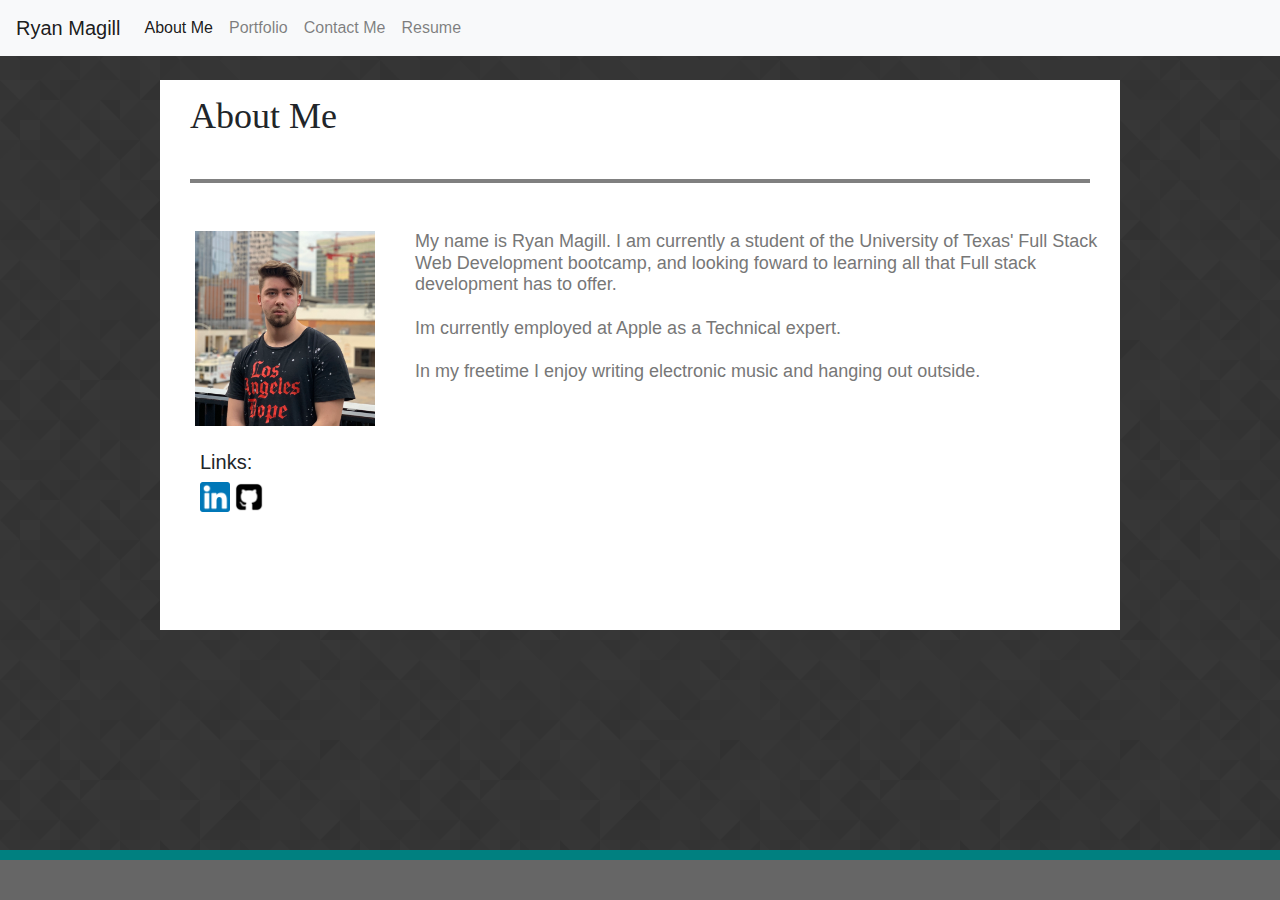
<file: index.html>
<!DOCTYPE html>
<html>
    
<head>
    <title>About Me</title>
    <metaname="viewport" content="width-device-width, initial-scale=1"></metaname>
    <link rel="stylesheet" type="text/css" href="Assets/CSS/reset.css">
    <link rel="stylesheet" href="https://maxcdn.bootstrapcdn.com/bootstrap/4.4.1/css/bootstrap.min.css">
    <link rel="stylesheet" type="text/css" href="Assets/CSS/style.css">
</head>

<header id="Topheader">
  <nav class="navbar navbar-expand-lg navbar-light bg-light">
      <a class="navbar-brand" href="#">Ryan Magill</a>
      <button class="navbar-toggler" type="button" data-toggle="collapse" data-target="#navbarSupportedContent" aria-controls="navbarSupportedContent" aria-expanded="false" aria-label="Toggle navigation">
        <span class="navbar-toggler-icon"></span>
      </button>
    
      <div class="collapse navbar-collapse" id="navbarSupportedContent">
        <ul class="navbar-nav mr-auto">
          <li class="nav-item active">
            <a class="nav-link" href="index.html">About Me <span class="sr-only">(current)</span></a>
          </li>
          <li class="nav-item">
            <a class="nav-link" href="Portfolio.html">Portfolio</a>
          </li>
          <li class="nav-item">
              <a class="nav-link" href="Contact.html">Contact Me</a>
          </li>
          <li class="nav-item">
            <a class="nav-link" href="Resume.html">Resume</a>
          </li>
          <!--<li class="nav-item dropdown">
            <a class="nav-link dropdown-toggle" href="#" id="navbarDropdown" role="button" data-toggle="dropdown" aria-haspopup="true" aria-expanded="false">
              Dropdown
            </a>
            <div class="dropdown-menu" aria-labelledby="navbarDropdown">
              <a class="dropdown-item" href="#">Action</a>
              <a class="dropdown-item" href="#">Another action</a>
              <div class="dropdown-divider"></div>
              <a class="dropdown-item" href="#">Something else here</a>
            </div>
          </li>-->
          <!--<li class="nav-item">
            <a class="nav-link disabled" href="#" tabindex="-1" aria-disabled="true">Disabled</a>
          </li>-->
        </ul>

      </div>
    </nav>


</header>

<body>
  <section id="AboutMe">
    <h2 id="AMTitle">About Me</h2>
    <br>
    <br>
    <div id="AMSeperator">

    </div>
    <br>
    <br>
    
    <div class="container">
        <div class="row">
            
          <div class="col-3">
            <img class= "img-fluid" width="200" Height="200" id="profImg" src="Assets/Images/Portfolio-Pic.jpg" style="padding-left: 20px;">
          </div>
          <div class="col-9">
            <h3 id="bio">My name is Ryan Magill. I am currently a student of the University of Texas' 
                Full Stack Web Development bootcamp, and looking foward to learning all that Full
                stack development has to offer.
                <br>
                <br>

                Im currently employed at Apple as a Technical expert.

                <br>
                <br>

                In my freetime I enjoy writing electronic music and hanging out outside.
                      
              </h3>
                
          </div>

        </div>
        <br>
        <div style="padding-left: 25px;">
          <h5>Links:</h5>
          <p>  <a href="https://www.linkedin.com/in/ryan-magill-1ab418143/"><img src="Assets/Images/LinkedinIcon.png" style="height: 30px; width: 30px;"></a>
            <a href="https://github.com/RyanMagill"><img src="Assets/Images/githubIcon.png" style="height: 30px; width: 30px;"></a>
          </p>

        </div>
        
    </div>
    

          
  </section>
        
</body>

<footer id="footer">
    <!--<hr>-->
</footer>

</html>
</file>
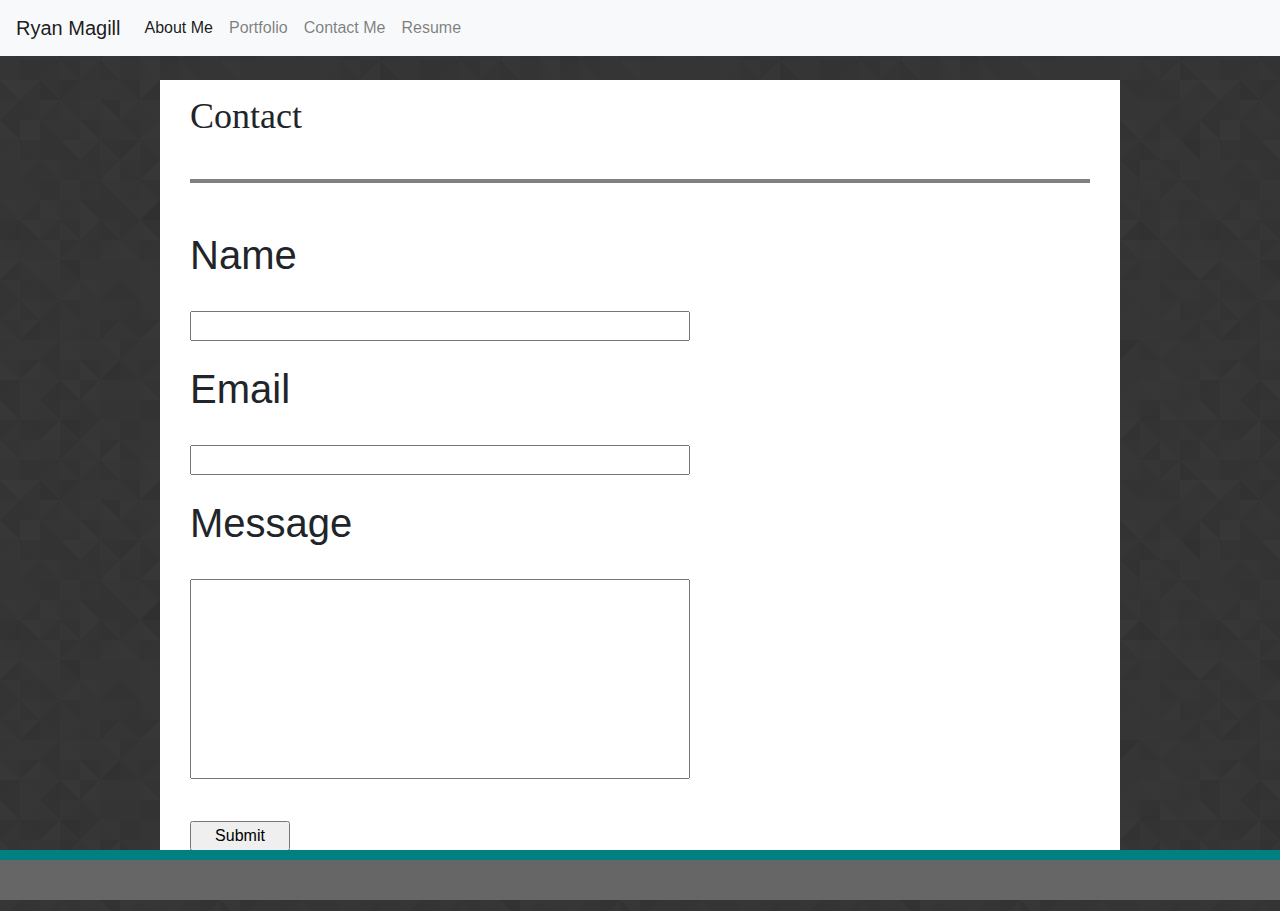
<file: Contact.html>
<!DOCTYPE html>
<html>
    
    <head>
        <title>About Me</title>
        <metaname="viewport" content="width-device-width, initial-scale=1"></metaname>
        <link rel="stylesheet" type="text/css" href="Assets/CSS/reset.css">
        <link rel="stylesheet" href="https://maxcdn.bootstrapcdn.com/bootstrap/4.4.1/css/bootstrap.min.css">
        <link rel="stylesheet" type="text/css" href="Assets/CSS/style.css">
    </head>
    

    <header id="Topheader">
      <nav class="navbar navbar-expand-lg navbar-light bg-light">
          <a class="navbar-brand" href="#">Ryan Magill</a>
          <button class="navbar-toggler" type="button" data-toggle="collapse" data-target="#navbarSupportedContent" aria-controls="navbarSupportedContent" aria-expanded="false" aria-label="Toggle navigation">
            <span class="navbar-toggler-icon"></span>
          </button>
        
          <div class="collapse navbar-collapse" id="navbarSupportedContent">
            <ul class="navbar-nav mr-auto">
              <li class="nav-item active">
                <a class="nav-link" href="index.html">About Me <span class="sr-only">(current)</span></a>
              </li>
              <li class="nav-item">
                <a class="nav-link" href="Portfolio.html">Portfolio</a>
              </li>
              <li class="nav-item">
                  <a class="nav-link" href="Contact.html">Contact Me</a>
              </li>
              <li class="nav-item">
                <a class="nav-link" href="Resume.html">Resume</a>
              </li>
              <!--<li class="nav-item dropdown">
                <a class="nav-link dropdown-toggle" href="#" id="navbarDropdown" role="button" data-toggle="dropdown" aria-haspopup="true" aria-expanded="false">
                  Dropdown
                </a>
                <div class="dropdown-menu" aria-labelledby="navbarDropdown">
                  <a class="dropdown-item" href="#">Action</a>
                  <a class="dropdown-item" href="#">Another action</a>
                  <div class="dropdown-divider"></div>
                  <a class="dropdown-item" href="#">Something else here</a>
                </div>
              </li>-->
              <!--<li class="nav-item">
                <a class="nav-link disabled" href="#" tabindex="-1" aria-disabled="true">Disabled</a>
              </li>-->
            </ul>
    
          </div>
        </nav>
    
    
    </header>

<body>

    <section id="ContactMe">
        <h1 id="Contacttitle">Contact</h1>
        <br>
        <br>
        <div id="AMSeperator">

        </div>
        <br>
        <br>

        <div id="Cinputs">
        <h1>Name</h1>
        <br>
        <input type="text">
        <br>
        <br>
        <h1>Email</h1>
        <br>
        <input type="text">
        <br>
        <br>
        <h1>Message</h1>
        <br>
        <input id="Message" type="text">
        <br>
        <br>
        <br>
        <br>
        <input type="submit" id="submit">
        </div>
        
    </section>

</body>

<footer id="footer">
        <!--<hr>-->
</footer>

</html>
</file>
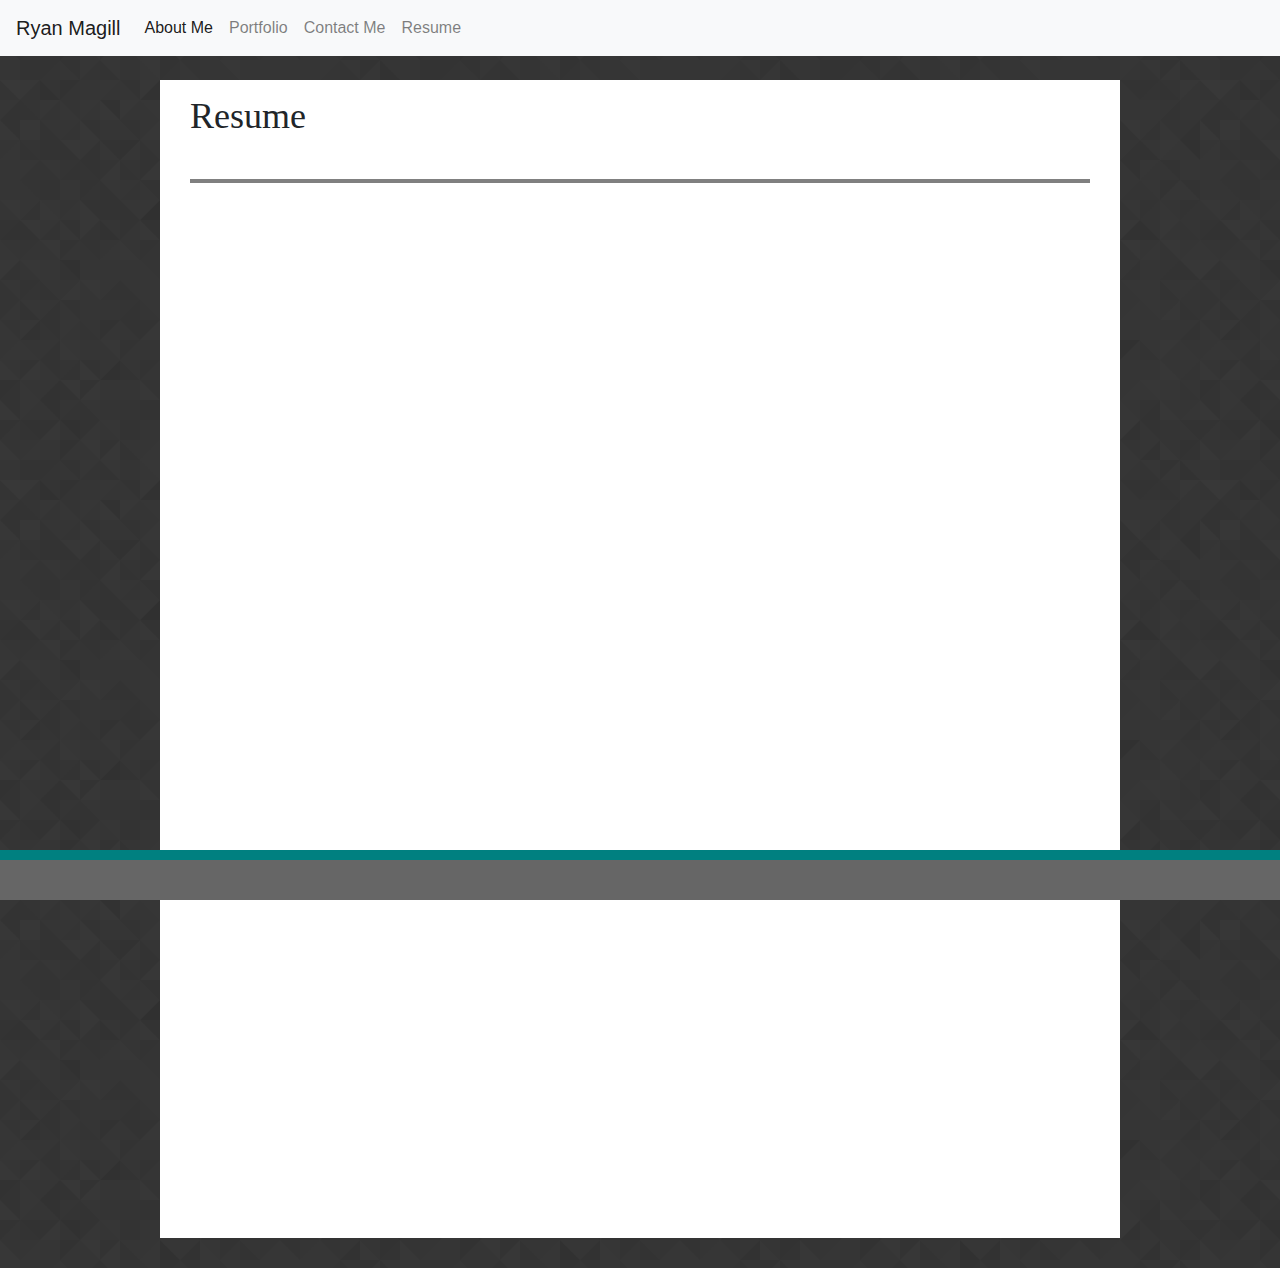
<file: Resume.html>
<!DOCTYPE html>
<html>
    
<head>
    <title>About Me</title>
    <metaname="viewport" content="width-device-width, initial-scale=1"></metaname>
    <link rel="stylesheet" type="text/css" href="Assets/CSS/reset.css">
    <link rel="stylesheet" href="https://maxcdn.bootstrapcdn.com/bootstrap/4.4.1/css/bootstrap.min.css">
    <link rel="stylesheet" type="text/css" href="Assets/CSS/style.css">
</head>

<header id="Topheader">
  <nav class="navbar navbar-expand-lg navbar-light bg-light">
      <a class="navbar-brand" href="#">Ryan Magill</a>
      <button class="navbar-toggler" type="button" data-toggle="collapse" data-target="#navbarSupportedContent" aria-controls="navbarSupportedContent" aria-expanded="false" aria-label="Toggle navigation">
        <span class="navbar-toggler-icon"></span>
      </button>
    
      <div class="collapse navbar-collapse" id="navbarSupportedContent">
        <ul class="navbar-nav mr-auto">
          <li class="nav-item active">
            <a class="nav-link" href="index.html">About Me <span class="sr-only">(current)</span></a>
          </li>
          <li class="nav-item">
            <a class="nav-link" href="Portfolio.html">Portfolio</a>
          </li>
          <li class="nav-item">
              <a class="nav-link" href="Contact.html">Contact Me</a>
          </li>
          <li class="nav-item">
            <a class="nav-link" href="Resume.html">Resume</a>
          </li>
          <!--<li class="nav-item dropdown">
            <a class="nav-link dropdown-toggle" href="#" id="navbarDropdown" role="button" data-toggle="dropdown" aria-haspopup="true" aria-expanded="false">
              Dropdown
            </a>
            <div class="dropdown-menu" aria-labelledby="navbarDropdown">
              <a class="dropdown-item" href="#">Action</a>
              <a class="dropdown-item" href="#">Another action</a>
              <div class="dropdown-divider"></div>
              <a class="dropdown-item" href="#">Something else here</a>
            </div>
          </li>-->
          <!--<li class="nav-item">
            <a class="nav-link disabled" href="#" tabindex="-1" aria-disabled="true">Disabled</a>
          </li>-->
        </ul>

      </div>
    </nav>


</header>

<body>
  <section id="ResumeSect">
    <h2 id="rTitle">Resume</h2>
    <br>
    <br>
    <div id="AMSeperator">

    </div>
    <br>
    <br>
    <div class="row">

        <div class="col-lg-1"></div>
        <div class="col-lg-10">
            <iframe src="Assets/Images/Resume.pdf" width="100%" height="1000px"></iframe>
        </div>
        <div class="col-lg-1"></div>
    </div>
    
             
  </section>
        
</body>

<footer id="footer">
    <!--<hr>-->
</footer>

</html>
</file>
<file: Assets/CSS/style.css>
.clearfix::after {
    content: " ";
    display: block;
    clear: both;
}
#Topheader{
    display: block;
    width: 100vw;
    height: 50px;
    background-color: #ffffff;
    
}
#footer{
    display: block;
    position: fixed;
    bottom: 0;
    width: 100vw;
    height: 50px;
    z-index: 8;
    border-top: 10px solid teal;
    background-color:#666666;
}
#navbarDropdown{
    float: right;
}
html{
    background-image: url("../Images/prism.png");
}
body{
    background-image: url("../Images/prism.png");
    margin: 0 auto;
}
#Links{
    margin-left: 10px;
    position: relative;
    float: right;
    bottom: 75px;
    color: black;
    text-decoration: none;
    padding: 10px;
    border-right: 2px solid #666666;
}
#AboutMe{
    display: block;
    width: 960px;
    height: 550px;
    margin: 30px auto;
    background-color:#ffffff;
}
#profImg{
    position: relative;
    float: left;
    /*top: 10px;*/
    left: 0px;
    z-index: 2;
    margin-right: 40px;
}
#bio{
    font-family: 'Arial', 'Helvetica Neue', Helvetica, sans-serif;
    color: #777777;
    font-size: 18px;
}
#Name{
    position: fixed;
    width:150px;
    height: 20px;
    padding: 10px;
    top: 10px;
    margin: 0 auto;
    font-family: 'Georgia', Times, 'Times New Roman', serif;
    font-size: 24px;
    background-color:#4aaaa5;
    color: white;
    text-align: center;  
}
#AMTitle{
    position: relative;
    font-family: 'Georgia', Times, 'Times New Roman', serif;
    top: 15px;
    left: 30px;
    font-size: 36px;
}
#AMSeperator{
    border: 2px solid grey;
    width: 900px;
    margin: 0 auto;
}

/*Portfolio Styling*/

#Portfolio{
    display: block;
    width: 960px;
    margin: 30px auto;
    background-color:#ffffff;
}
#Portfoliotitle{
    position: relative;
    font-family: 'Georgia', Times, 'Times New Roman', serif;
    top: 15px;
    left: 30px;
    font-size: 36px;
}
#portimg{
    margin: 0px auto;
    margin: 35px;
}

/*Contact Me Styling*/

#ContactMe{
    display: block;
    width: 960px;
    margin: 30px auto;
    background-color:#ffffff;
}
#Contacttitle{
    position: relative;
    font-family: 'Georgia', Times, 'Times New Roman', serif;
    top: 15px;
    left: 30px;
    font-size: 36px;
}
#Cinputs{
    position: relative;
    width: 300px;
    left: 30px;
}
input{
    width:500px;
}
#Message{
    width: 500px;
    height: 200px;
}
#submit{
    width: 100px;
    position: relative;
    bottom: 30px;
}

/*Resume Styling*/

#ResumeSect{
    display: block;
    width: 960px;
    margin: 30px auto;
    background-color:#ffffff;
}
#rTitle{
    position: relative;
    font-family: 'Georgia', Times, 'Times New Roman', serif;
    top: 15px;
    left: 30px;
    font-size: 36px;
}
</file>
